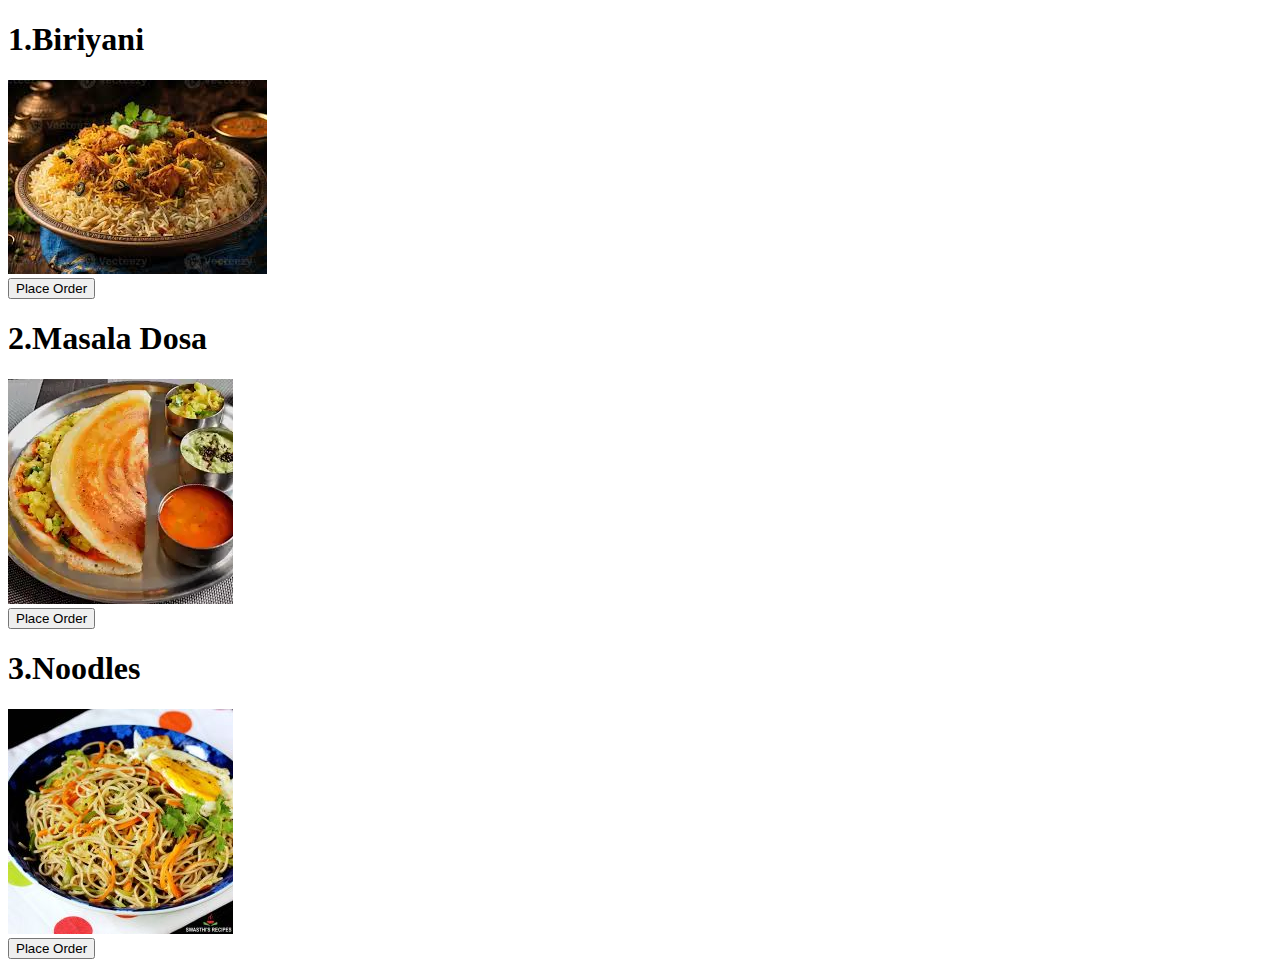
<file: Project5/hello2.html>
<!DOCTYPE html>
<html>
    <head>
        <title>Explore and Enjoy!</title>
    </head>
    <body>
        <h1>1.Biriyani</h1>
        <div class="grid">
            <div class="item8">
              <img
                class="grid-image"
                src="images_i/Biriyani.jpg"
                alt="image 8"
              />
            </div>
            <a href="hello3.html">
              <button class="place_order_btn">Place Order</button>
          </a>
        <h1>2.Masala Dosa</h1>
            <div class="grid">
                <div class="item9">
                  <img
                    class="grid-image"
                    src="images_i/Masala Dosa.webp"
                    alt="image 9"
                  />
                </div>
                <a href="hello3.html">
                  <button class="place_order_btn">Place Order</button>
              </a>
                <h1>3.Noodles</h1>
                <div class="grid">
                    <div class="item10">
                      <img
                        class="grid-image"
                        src="images_i/Noodles1.jpg"
                        alt="image 10"
                      />
                    </div>
                    <!--<button class="explore_btn">Place Order</button>-->
                    <a href="hello3.html">
                      <button class="place_order_btn">Place Order</button>
                  </a>
                </div>
                <!--<a href="hello3.html">
            -  <button class="explore_btn">Explore our Menu</button>
                </a>-->
    </body>
</html>
</file>
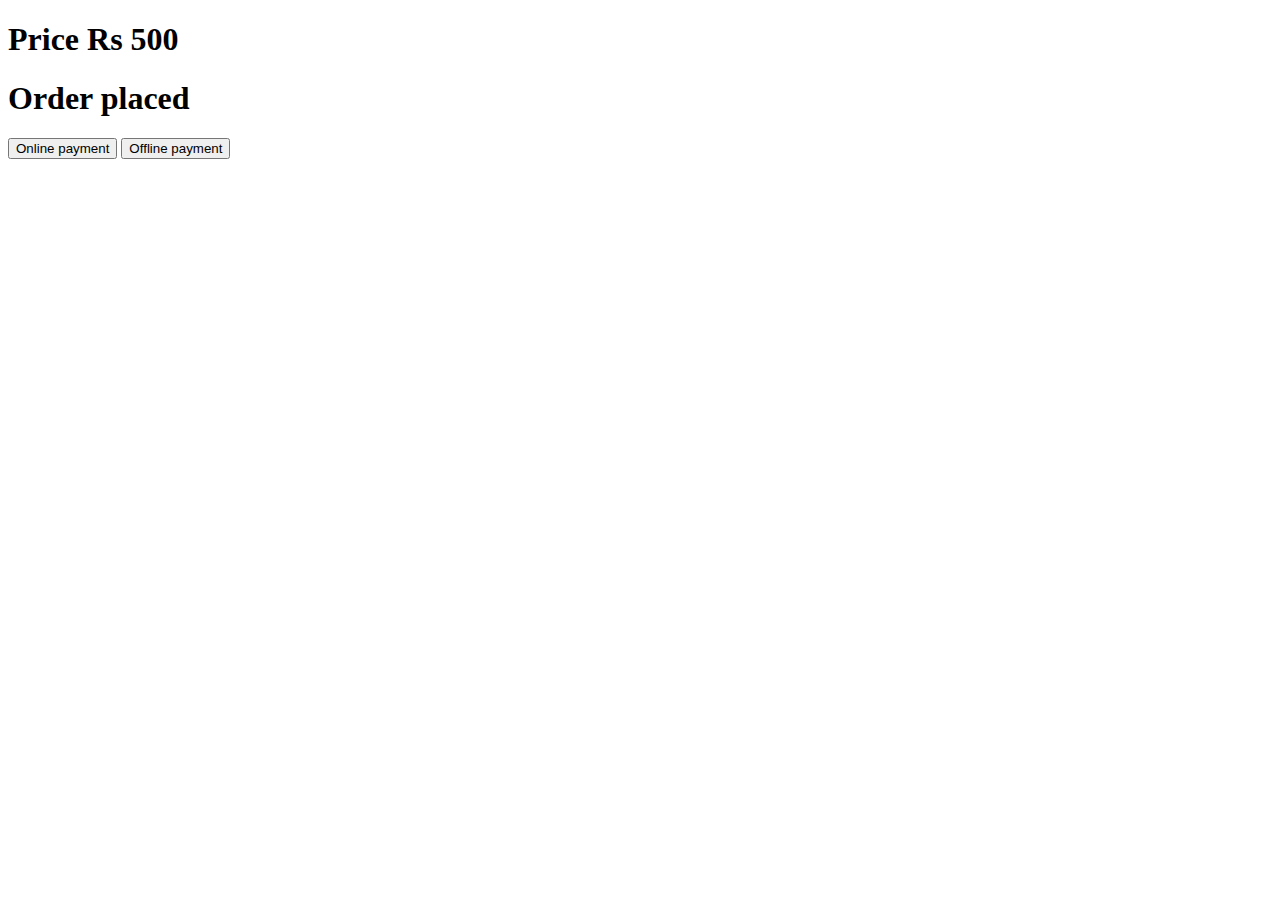
<file: Project5/hello3.html>
<!DOCTYPE html>
<html>
    <head>
        <title>Explore and Enjoy!</title>
    </head>
    <body>
        <h1>Price Rs 500</h1>
        <h1>Order placed</h1>
        <button class="payment_btn">Online payment</button>
        <button class="payment_btn">Offline payment</button>
    </body>
</html>
</file>
